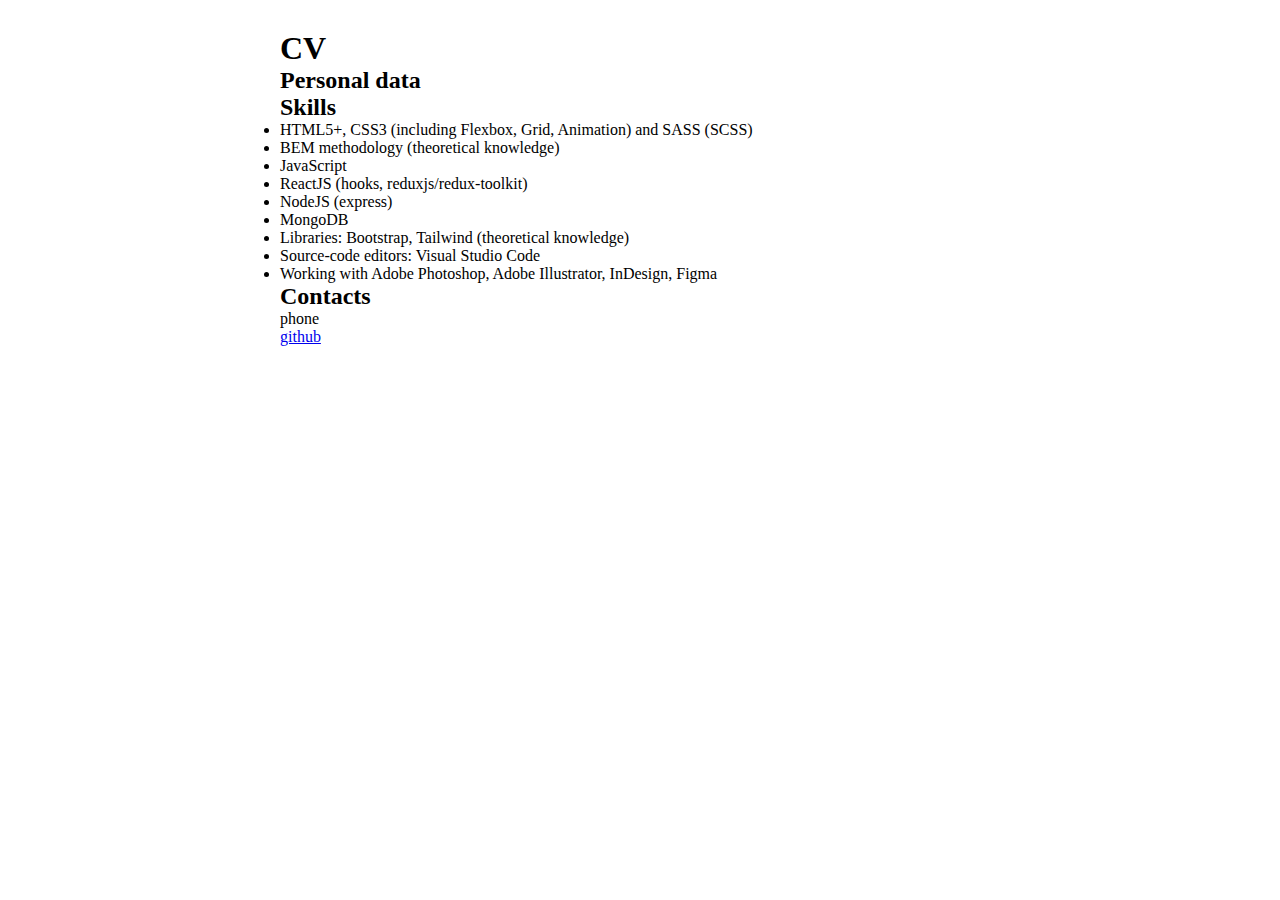
<file: index.html>
<!DOCTYPE html>
<html lang="en">
  <head>
    <meta charset="UTF-8" />
    <meta http-equiv="X-UA-Compatible" content="IE=edge" />
    <meta name="viewport" content="width=device-width, initial-scale=1.0" />
    <title>CV&Portfolio</title>
    <link rel="stylesheet" href="styles.css" />
  </head>
  <body>
    <div class="container">
      <div class="header">
        <h1>CV</h1>
      </div>
      <div class="card">
        <h2>Personal data</h2>
      </div>
      <div class="card">
        <h2>Skills</h2>
        <ul>
          <li>
            HTML5+, CSS3 (including Flexbox, Grid, Animation) and SASS (SCSS)
          </li>
          <li>BEM methodology (theoretical knowledge)</li>
          <li>JavaScript</li>
          <li>ReactJS (hooks, reduxjs/redux-toolkit)</li>
          <li>NodeJS (express)</li>
          <li>MongoDB</li>
          <li>Libraries: Bootstrap, Tailwind (theoretical knowledge)</li>
          <li>Source-code editors: Visual Studio Code</li>
          <li>
            Working with Adobe Photoshop, Adobe Illustrator, InDesign, Figma
          </li>
        </ul>
      </div>
      <div class="card">
        <h2>Contacts</h2>
        <p>phone</p>
        <p><a href="https://github.com/visotnik">github</a></p>
      </div>
      <footer>
        <script src="index.js"></script>
      </footer>
    </div>
  </body>
</html>
</file>
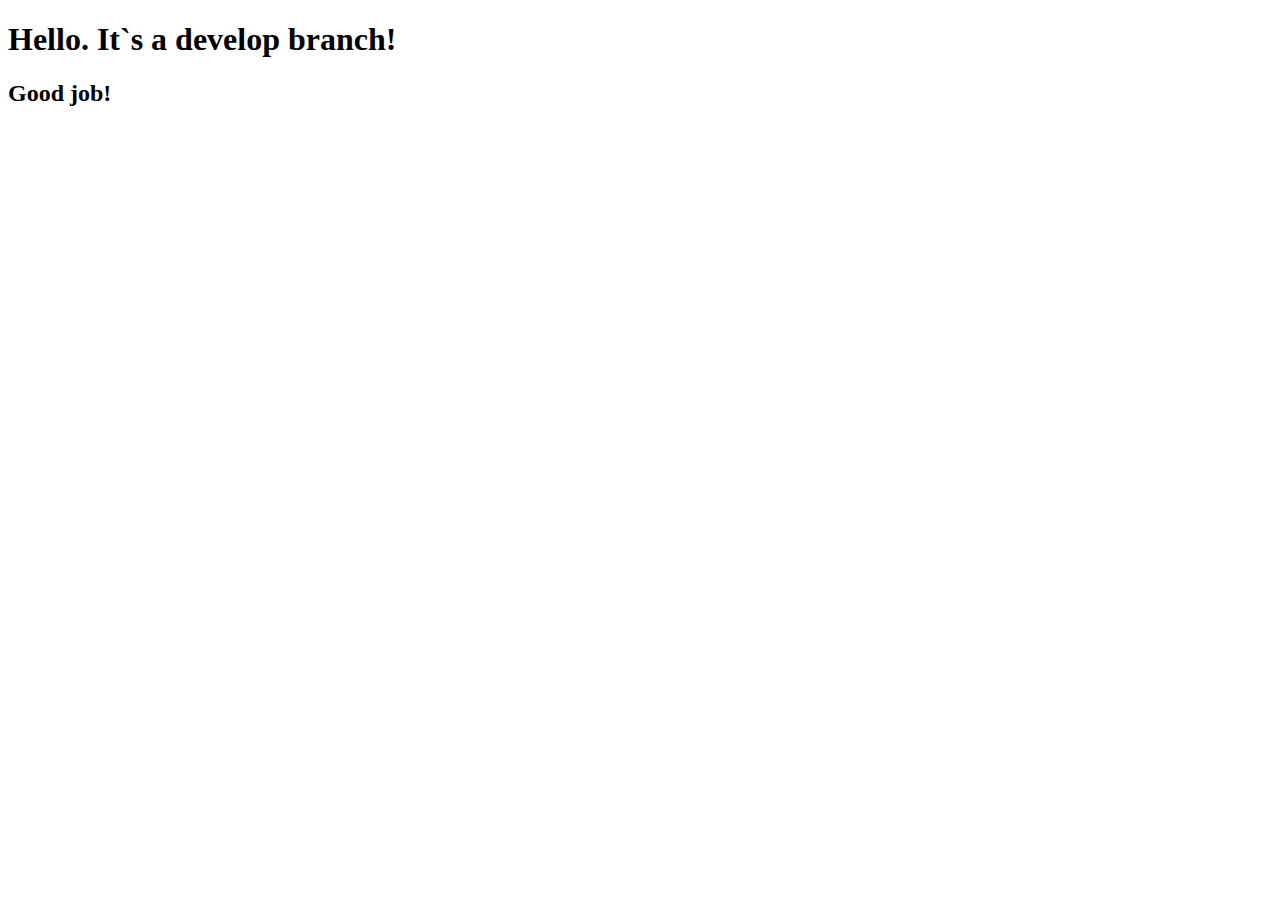
<file: develop.html>
<!DOCTYPE html>
<html lang="en">
  <head>
    <meta charset="UTF-8" />
    <meta http-equiv="X-UA-Compatible" content="IE=edge" />
    <meta name="viewport" content="width=device-width, initial-scale=1.0" />
    <title>Document</title>
  </head>
  <body>
    <h1>Hello. It`s a develop branch!</h1>
    <h2>Good job!</h2>
  </body>
</html>
</file>
<file: styles.css>
/* reset to zero everything in default*/
* {
  padding: 0;
  margin: 0;
  /* можно теперь удалить из всех иных стилей */
  box-sizing: border-box;
}
.container {
  max-width: 750px;
  /* width: 750px; без адаптивности */
  margin: auto; /* адаптивная ширина */
  padding: 30px 15px 0 15px;
}
</file>
